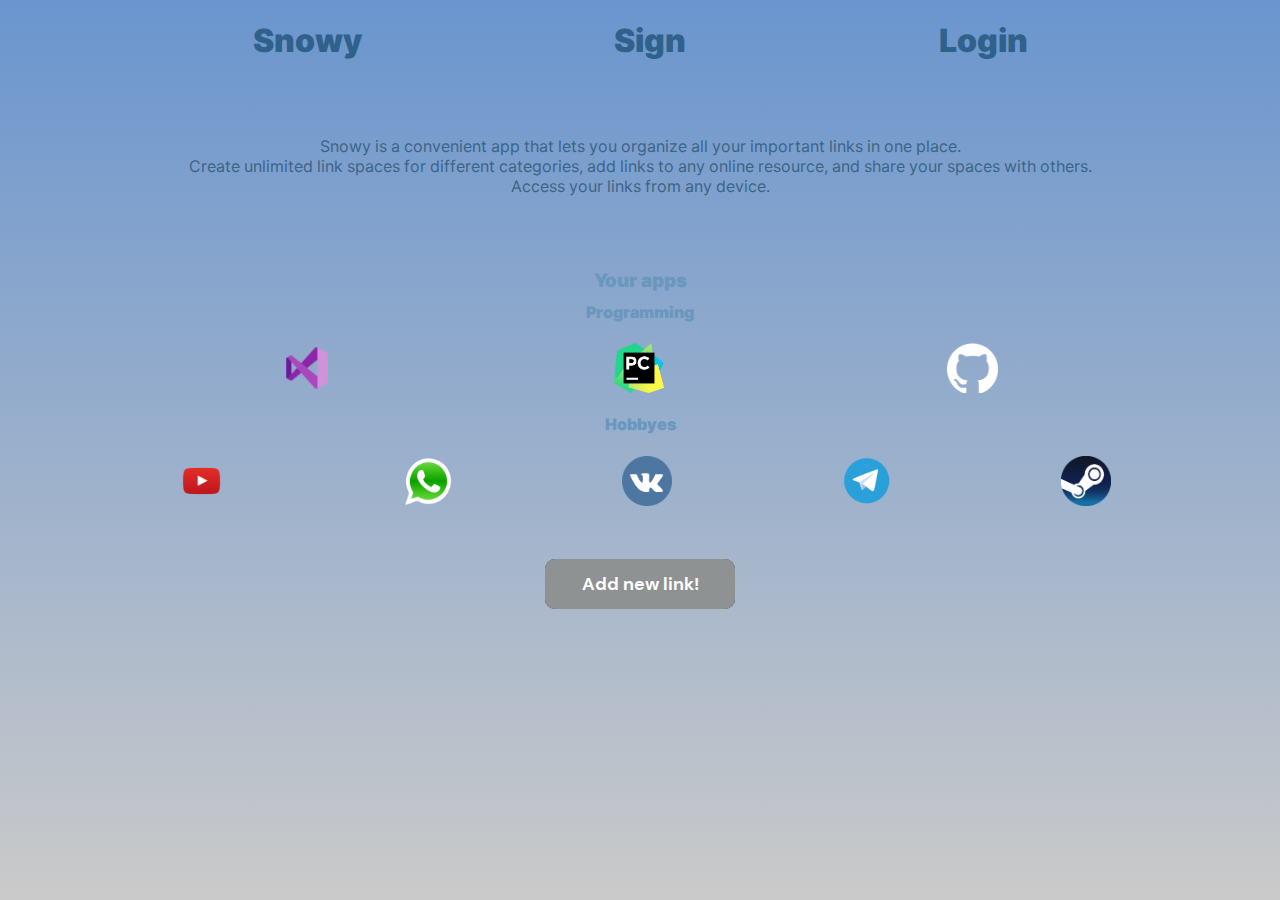
<file: index.html>
<!DOCTYPE html>
<html lang="en">
<head>
    <meta name="yandex-verification" content="8d590c38c16352ac" />
    <meta name="google-site-verification" content="BTBBT_pD0D2lxy3n4HzGjHBh0FUP49_SVQso6NcSy1w" />
    <meta http-equiv="Content-Type" content="text/html; charset=UTF-8">
    <meta charset="UTF-8">
    <meta name="viewport" content="width=device-width, initial-scale=1.0">
    <title>HomePage</title>
    <link rel="stylesheet" href="style.css"> 
</head>
<body>
    <div class="wrapper">
        <div class="Lable">
            <a href="" class="Snowy" ><h1>Snowy</h1></a>
            <a href="Autorization/index.html" class="Sign" ><h1>Sign</h2></a>
            <a href="Autorization/index.html" class="Login" ><h1>Login</h1></a>
        </div>

        <div class="Description">
            <p>Snowy is a convenient app that lets you organize all your important links in one place.<br>Create unlimited link spaces for different categories, add links to any online resource, and share your spaces with others.<br> Access your links from any device.</p>
        </div>

        <div class="Yourapps">
            <h3>Your apps</h3>
        </div>

        <div class="Programming">
            <h4>Programming</h4>
        </div>
        <div class="imgp">
            <img src="Materials/icons8-visual-studio-48.png" alt="None"></a>
            <img src="Materials/pngwing.com (2).png" alt="None">
            <img src="Materials/github-mark-white.png" alt="None">
        </div>

        <div class="Hobbyes">
            <h4>Hobbyes</h4>
        </div>
        <div class="imgh">
            <img src="Materials/pngwing.com.png" alt="">
            <img src="Materials/pngwing.com (5).png" alt="">
            <img src="Materials/pngwing.com (4).png" alt="">
            <img src="Materials/pngwing.com (3).png" alt="">
            <img src="Materials/pngwing.com (1).png" alt="">
        </div>
        
        <div class="button">
            <button class="glow-on-hover" type="button">Add new link!</button>
        </div>
    </div>
</body>
</html>
</file>
<file: style.css>
@font-face {
    font-family: "DM Sans";
    font-display: swap;
    src: url("Materials/DMSans-Regular.ttf") format("woff");
}

@font-face {
    font-family: "inter Bold";
    font-display: swap;
    src: url("Materials/Inter-Black.otf") format("woff");
}

@font-face {
    font-family: "inter";
    font-display: swap;
    src: url("Materials/Inter-Regular.otf") format("woff");
}

@font-face {
    font-family: "DM Sans Bold";
    font-display: swap;
    src: url("Materials/DMSans-Bold.ttf") format("woff");
}


body{
    padding: 0;
    margin: 0;
}

html{
    padding: 0;
    margin: 0;
}

.wrapper{
    min-height: 100vh;
    width: 100%;
    background-image: linear-gradient(to bottom, rgb(41, 41, 41), rgb(100, 100, 100));
}

.Lable{
    font-family: "inter Bold";
    color: rgb(90, 90, 90);
    display: flex;
    text-decoration: 0;
    position: relative;
    justify-content: space-evenly;
}

.Description{
    display: flex;
    justify-content: center;
    text-align: center;
    font-family: "inter";
    color: rgb(95, 90, 90);
}

.Yourapps{
    display: flex;
    justify-content: center;
    text-align: center;
    font-family: "inter Bold";
    color: rgb(95, 90, 90);
}

.Programming{
    display: flex;
    justify-content: center;
    text-align: center;
    font-family: "inter Bold";
    color: rgb(95, 90, 90);
}

.imgp{
    display: flex;
    justify-content: space-evenly;
    height: 50px;
}

.Hobbyes{
    display: flex;
    justify-content: center;
    text-align: center;
    font-family: "inter Bold";
    color: rgb(95, 90, 90);
}

.imgh{
    display: flex;
    justify-content: space-evenly;
    height: 50px;
}

.button{
    display: flex;
    justify-content: space-evenly;
    margin-top: 40px;
}






/* Медиа-запрос для компьютеров и ноутбуков */
@media screen and (min-width: 1400px) {
    .wrapper {
      background-image: linear-gradient(to bottom, rgb(41, 41, 41), rgb(100, 100, 100));
    }

    .Snowy{
        text-decoration: none;
        color: rgb(90, 90, 90);
    }

    .Sign{
        text-decoration: none;
        color: rgb(90, 90, 90);
    }

    .Login{
        text-decoration: none;
        color: rgb(90, 90, 90);
    }
  }
  
  /* Медиа-запрос для планшетов */
  @media screen and (min-width: 426px) and (max-width: 1439px) {
    .wrapper {
      background-image: linear-gradient(to bottom, rgb(106, 149, 206), rgb(202, 202, 202));
    }

    .Lable{
        color: rgb(47, 97, 138);
        text-decoration: none;
    }

    .Snowy{
        color: rgb(47, 97, 138);
        text-decoration: none;
    }

    .Sign{
        color: rgb(47, 97, 138);
        text-decoration: none;
    }

    .Login{
        color: rgb(47, 97, 138);
        text-decoration: none;
    }

    .Description{
        color: rgb(59, 100, 134);
        padding: 3%;
    }

    .Yourapps{
        height: 30px;
        color: rgb(106, 151, 189);
    }

    .Programming{
        color: rgb(106, 151, 189);
    }

    .Hobbyes{
        color: rgb(106, 151, 189);
    }
  }
  
  /* Медиа-запрос для телефонов */
  @media screen and (min-width: 320px) and (max-width: 425px) {
    .wrapper {
      background-image: linear-gradient(to bottom, rgb(100, 161, 165), rgb(188, 192, 192));
    }
    
    .Lable{
        color: rgb(122, 202, 207);
    }

    .Snowy{
        display: none;
    }

    .Sign{
        color: rgb(122, 202, 207);
        text-decoration: none;
    }

    .Login{
        color: rgb(122, 202, 207);
        text-decoration: none;
    }

    .Description{
        margin-top: 100px;
        color: rgb(47, 97, 100);
        padding: 3%;
    }

    .Yourapps{
        margin-top: 300px;
        height: 30px;
        color: rgb(79, 153, 158);
    }

    .Programming{
        color: rgb(79, 153, 158);
    }

    .Hobbyes{
        color: rgb(79, 153, 158);
    }
  }




  .glow-on-hover {
    margin-top: 13px;
    width: 190px;
    height: 50px;
    border: none;
    outline: none;
    color: #fff;
    background-color: #3f3f3f;
    cursor: pointer;
    position: relative;
    z-index: 0;
    border-radius: 10px;
    font-family: "DM Sans Bold";
    font-size: large;
  }
  .glow-on-hover:before {
    content: '';
    background: linear-gradient(45deg, #ff0000, #ff7300, #fffb00, #48ff00, #00ffd5, #002bff, #7a00ff, #ff00c8, #ff0000);
    position: absolute;
    top: -2px;
    left:-2px;
    background-size: 400%;
    z-index: -1;
    filter: blur(5px);
    width: calc(100% + 4px);
    height: calc(100% + 4px);
    animation: glowing 20s linear infinite;
    opacity: 0;
    transition: opacity .3s ease-in-out;
    border-radius: 10px;
  }
  .glow-on-hover:active {
    color: black;
  }
  .glow-on-hover:active:after {
    background: transparent;
  }
  .glow-on-hover:hover:before {
    opacity: 1;
  }
  .glow-on-hover:after {
    z-index: -1;
    content: '';
    position: absolute;
    width: 100%;
    height: 100%;
    background: #8f9292;
    left: 0;
    top: 0;
    border-radius: 10px;
    transition: 0.5s;
  }
</file>
